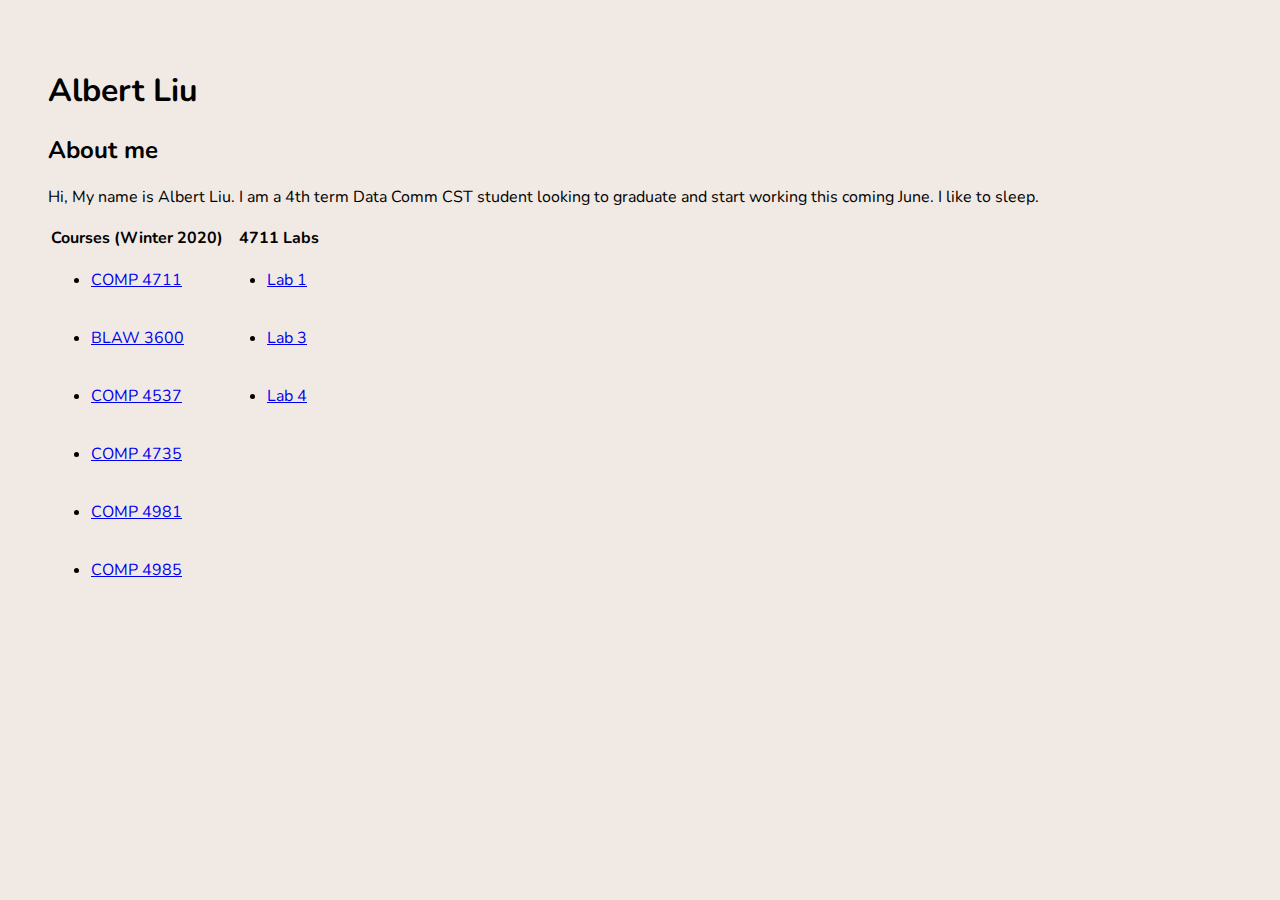
<file: index.html>
<!DOCTYPE html>
<html>
<head>
    <title>
        Albert Liu home page
    </title>
    <link href="https://fonts.googleapis.com/css?family=Nunito&display=swap" rel="stylesheet">
    <style>
        body {
            background-color: #F0E9E4;
            font-family: 'Nunito', sans-serif;
            padding: 40px;
        }
    </style>
</head>
<body>
<h1>
    Albert Liu
</h1>
<h2>About me</h2>
<p>
    Hi, My name is Albert Liu. I am a 4th term Data Comm CST student looking to graduate and start working this coming June.     
    I like to sleep.
</p>
<table>
    <tr>
        <th>Courses (Winter 2020)</th>
        <th>&nbsp;&nbsp;&nbsp;4711 Labs</th>
    </tr>
    <tr>
        <td>
            <ul>
                <li>
                    <a href="https://www.bcit.ca/study/outlines/20201047992">COMP 4711</a>
                </li>
            </ul>
        </td>
        <td>
            <ul>
                <li>
                    <a href="#">Lab 1</a>
                </li>
            </ul>
        </td>
    </tr>
    <tr>
        <td>
            <ul>
                <li>
                    <a href="https://www.bcit.ca/study/outlines/20201012716">BLAW 3600</a>
                </li>
            </ul>
        </td>
        <td>
            <ul>
                <li>
                    <a href="ui_mockup.html">Lab 3</a>
                </li>
            </ul>
        </td>
    </tr>
    <tr>
        <td>
            <ul>
                <li>
                    <a href="https://www.bcit.ca/study/outlines/comp4537">COMP 4537</a>
                </li>
            </ul>
        </td>
        <td>
            <ul>
                <li>
                    <a href="lab_4.html">Lab 4</a>
                </li>
            </ul>
        </td>
    </tr>
    <tr>
        <td>
            <ul>
                <li>
                    <a href="https://www.bcit.ca/study/outlines/20201073687">COMP 4735</a>
                </li>
            </ul>
        </td>
    </tr>
    <tr>
        <td>
            <ul>
                <li>
                    <a href="https://www.bcit.ca/study/outlines/20201015508">COMP 4981</a>
                </li>
            </ul>
        </td>
    </tr>
    <tr>
        <td>
            <ul>
                <li>
                    <a href="https://www.bcit.ca/study/outlines/20201015509">COMP 4985</a>
                </li>
            </ul>
        </td>
    </tr>
</table>
</body>
</html>
</file>
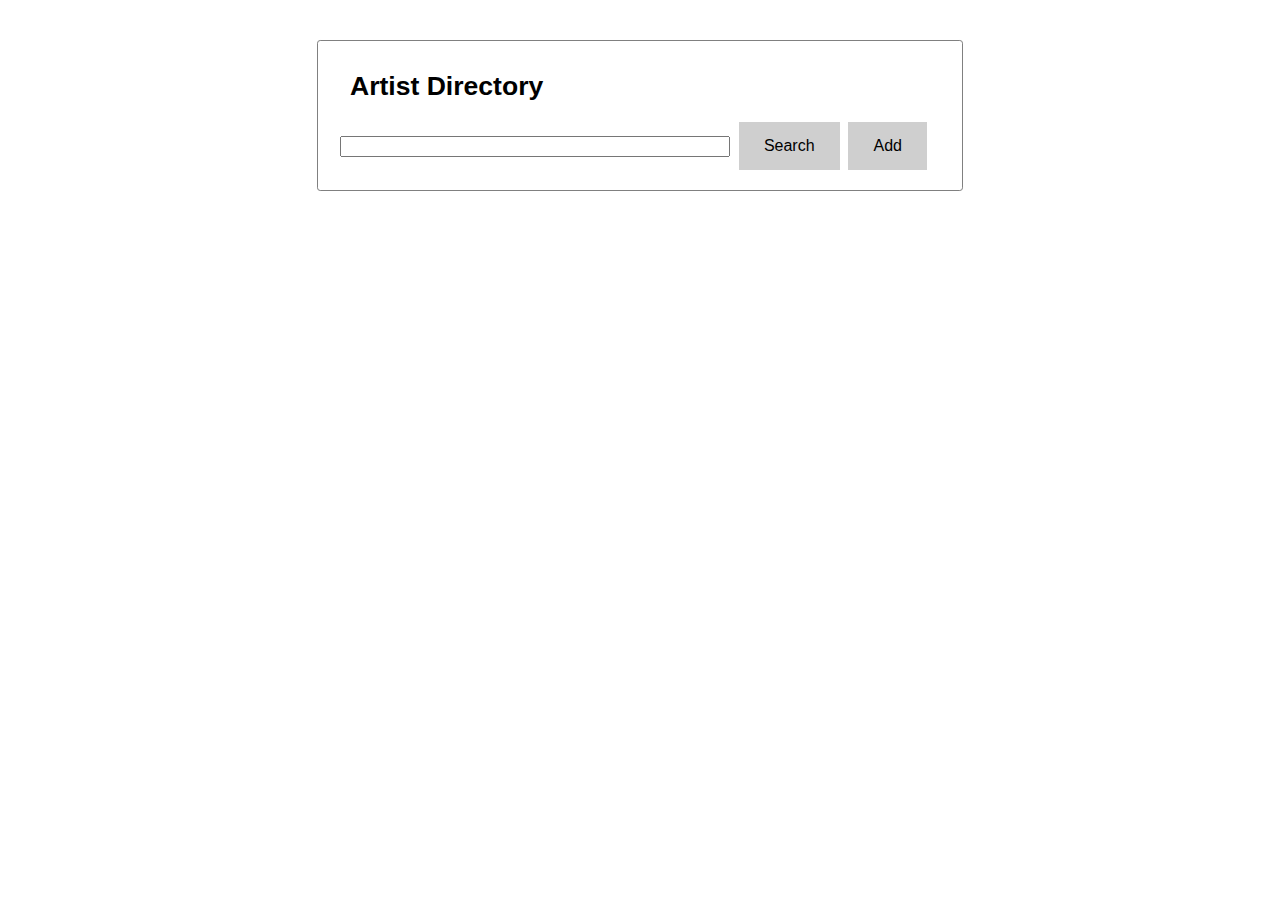
<file: lab_4.html>
<html>
    <head>
        <link rel="stylesheet" type="text/css" href="lab_4.css">
        <script src="lab_4.js" defer></script>
    </head>
    <body onload="init()">
        <div class="flex-container">
            <div class="searchBar">
                <h5>Artist Directory</h5>
                <div id="inputDiv">
                    <input id="searchInput"type="text">
                    <button id="searchArtistButton" onclick="searchArtistButton()">Search</button>    
                    <button id="addArtistButton" onclick="addArtistButton()">Add</button>   
                </div>
            </div>
            <div id="divAddArtist" class="addArtistForm" hidden>
                <input class="addArtistInput" id="artistName" type="text" placeholder="Artist Name">
                <input class="addArtistInput" id="artistAbout" type="text" placeholder="About Artist">
                <input class="addArtistInput" id="artistImg" type="text" placeholder="Image url">
                <button onclick="addButton()">Add</button>
            </div>
            <div id="searchListBox">                       
            </div>
        </div>
    </body>
</html>
</file>
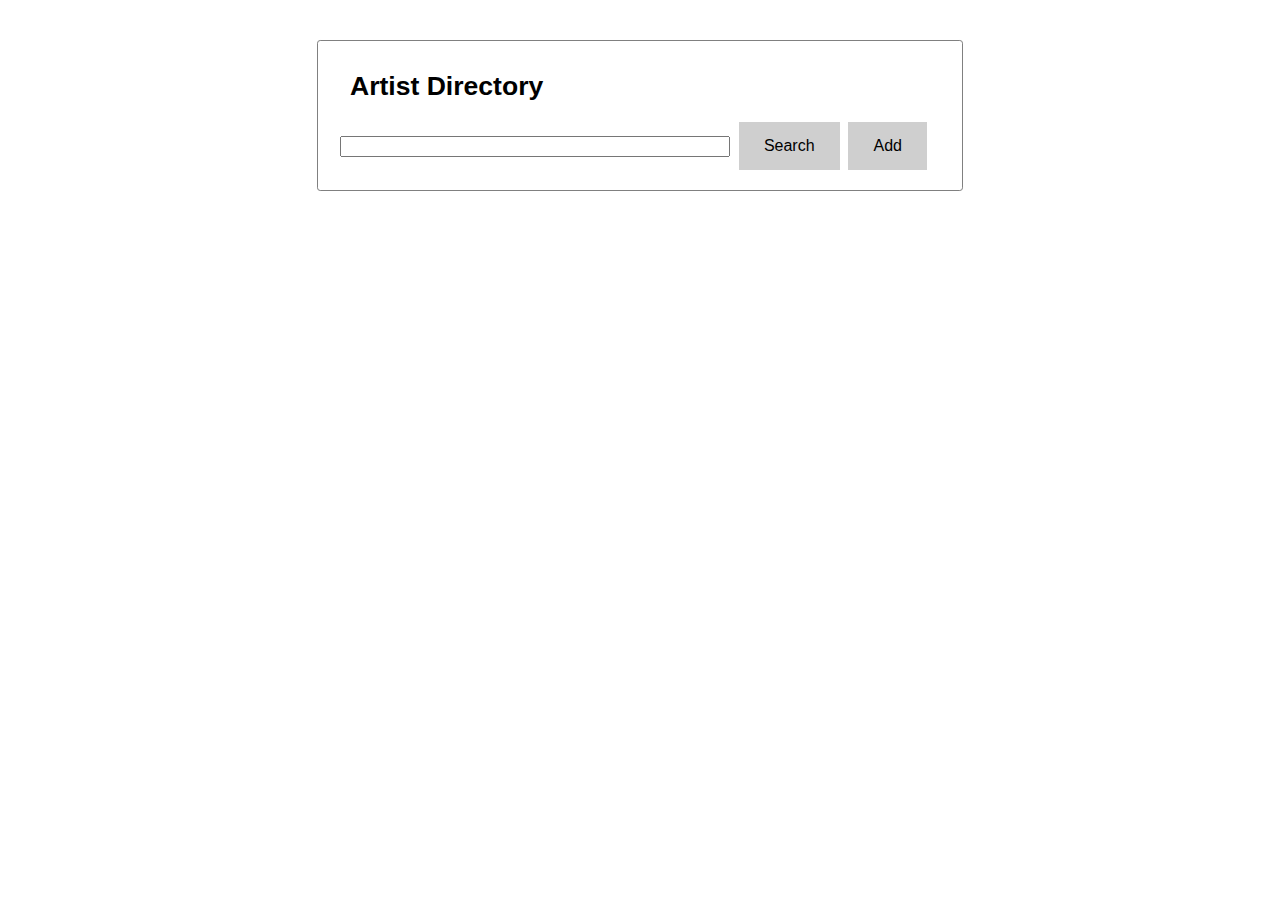
<file: ui_mockup.html>
<html>
    <head>
        <link rel="stylesheet" type="text/css" href="ui_mockup.css">
        <script src="ui_mockup.js" defer></script>
    </head>
    <body onload="init()">
        <div class="flex-container">
            <div class="searchBar">
                <h5>Artist Directory</h5>
                <div id="inputDiv">
                    <input id="searchInput"type="text">
                    <button id="searchArtistButton" onclick="searchArtistButton()">Search</button>    
                    <button id="addArtistButton" onclick="addArtistButton()">Add</button>   
                </div>
            </div>
            <div id="divAddArtist" class="addArtistForm" hidden>
                <input class="addArtistInput" id="artistName" type="text" placeholder="Artist Name">
                <input class="addArtistInput" id="artistAbout" type="text" placeholder="About Artist">
                <input class="addArtistInput" id="artistImg" type="text" placeholder="Image url">
                <button onclick="addButton()">Add</button>
            </div>
            <div id="searchListBox">                       
            </div>
        </div>
    </body>
</html>
</file>
<file: lab_4.css>
html, body,h5,p {
    font-family: 'Arial';
    font-weight:bold;
}

h5{
    margin: 20px 10px;
}
.flex-container{
    display: flex;
    flex-direction: column;
    align-items: center;
}
.searchBar{
    border: .5px solid #808080;
    border-radius: 0.1em;
    font-size: 2em;
    font-weight: bold;
    margin-top: 1em;
    padding: .3em .7em;
    width: 600px;
    height: 130px;
}
#inputDiv > input{
    width: 65%;
}
.delete{
    margin-left: auto;
    margin-right:10px;
    color: #ddd;
    height:40px;
    padding: 10px;
    background-color: #fa114f;
    border-radius: .4em;
}
.listItem{
    align-items: center;
    border: .5px solid #808080;
    display:flex;
    width: 300px;
    height: 100px;
}

.listItem:hover {
    background-color: #ddd;
}
.listItem > img {
    border-radius: 15%;
    height: 80px;
    width: 80px;
    padding:10px;
}
button{
    background-color: #cfcfcf; /* Green */
    border: none;
    padding: 15px 25px;
    text-align: center;
    font-size: 16px;
    cursor: pointer;
}
#addArtistButton{
}
#divAddArtist{
    display: none;
}
.addArtistForm{
    padding-top: 0 !important;
    
    border:none !important;
    flex-direction: column;
    align-items: center;
    width:250px;
}
.addArtistForm > input{
    border: .5px solid #808080;
    border-radius: 0.25em;
    width:100%;
    height:2em;
}
.listItemDetails > p{
    width: 120px;
    word-wrap: break-word;

}
input[type="text"]::placeholder {  
                
    text-align: center; 
}
</file>
<file: ui_mockup.css>
html, body,h5,p {
    font-family: 'Arial';
    font-weight:bold;
}

h5{
    margin: 20px 10px;
}
.flex-container{
    display: flex;
    flex-direction: column;
    align-items: center;
}
.searchBar{
    border: .5px solid #808080;
    border-radius: 0.1em;
    font-size: 2em;
    font-weight: bold;
    margin-top: 1em;
    padding: .3em .7em;
    width: 600px;
    height: 130px;
}
#inputDiv > input{
    width: 65%;
}
.delete{
    margin-left: auto;
    margin-right:10px;
    color: #ddd;
    height:40px;
    padding: 10px;
    background-color: #fa114f;
    border-radius: .4em;
}
.listItem{
    align-items: center;
    border: .5px solid #808080;
    display:flex;
    width: 300px;
    height: 100px;
}

.listItem:hover {
    background-color: #ddd;
}
.listItem > img {
    border-radius: 15%;
    height: 80px;
    width: 80px;
    padding:10px;
}
button{
    background-color: #cfcfcf; /* Green */
    border: none;
    padding: 15px 25px;
    text-align: center;
    font-size: 16px;
    cursor: pointer;
}
#addArtistButton{
}
#divAddArtist{
    display: none;
}
.addArtistForm{
    padding-top: 0 !important;
    
    border:none !important;
    flex-direction: column;
    align-items: center;
    width:250px;
}
.addArtistForm > input{
    border: .5px solid #808080;
    border-radius: 0.25em;
    width:100%;
    height:2em;
}
.listItemDetails > p{
    width: 120px;
    word-wrap: break-word;

}
input[type="text"]::placeholder {  
                
    text-align: center; 
}
</file>
